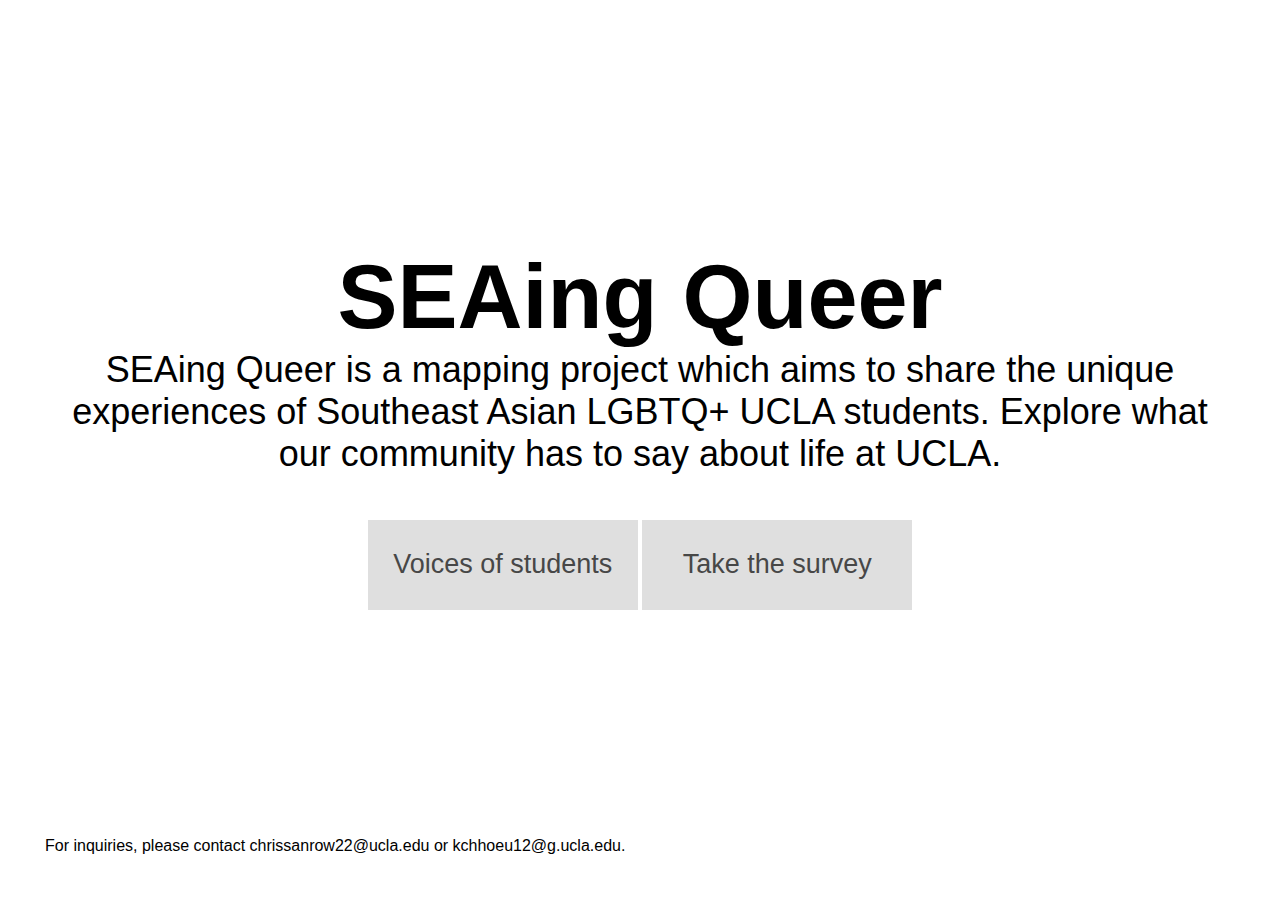
<file: home/index.html>
<!DOCTYPE html>
<html lang="en">
    <head>
        <meta charset="UTF-8">
        <meta http-equiv="X-UA-Compatible" content="IE=edge">
        <meta name="viewport" content="width=device-width, initial-scale=1.0">
        <link rel="stylesheet" href="styles/style.css">
        <title>SEAing Queer - Home</title>

    </head>
    <body>
        <h1>
            SEAing Queer
        </h1>
        <p id="about">
            SEAing Queer is a mapping project which aims to share the unique experiences of Southeast Asian LGBTQ+ UCLA students. Explore what our community has to say about life at UCLA.
        </p>
        <div class="button-container">
            <a href="https://chrissanrow.github.io/SEAing-Queer/voices/">
                <button id="surveyButton">Voices of students</button>
            </a>
            <a href="https://docs.google.com/forms/d/e/1FAIpQLSctLz-F5kE902GEzlgZwT4dumN3yH427K3VFQnoliXJ1NP9mw/viewform?embedded=true">
                <button id="surveyButton">Take the survey</button>
            </a>
        </div>
        <p id="contact">
            For inquiries, please contact chrissanrow22@ucla.edu or kchhoeu12@g.ucla.edu.
        </p>
    </body>
</html>
</file>
<file: home/styles/style.css>
/* The * selects everything and acts as a global reset to ensure consistency across browsers */
* {
    font-family: Roboto, sans-serif; /* Sets a default font for the whole page */
    margin: 0; /* Removes default margins */
    padding: 0; /* Removes default padding */
}

/* Sets the background color of the whole page and ensures content fits the screen height */
html {
    background-color: white;
}

html, body {
    height: 100%;
}

html {
    display: table;
    margin: auto;
}

body {
    min-height: 100%;
    width: 100%;
    display: table-cell;
    vertical-align: middle;
    text-align: center;
    padding: 5vh;
}

h1{
    font-size: 10vh;
}

button{
    font-weight: 400;
    color: rgb(71, 71, 71);
    border-width: 0;
    padding: 10px;
    background-color: rgb(223, 223, 223);
    width: 30vh;
    height: 10vh;
    font-size: 3vh;
    cursor: pointer;
}

a{
    text-decoration: none;
}

button:hover{
    background-color: rgb(158, 158, 158);
}

.button-container{
    margin: 5vh;
}

#about{
    font-size: 4vh;
}

#contact{
    position: absolute;
    bottom: 0;
    margin-bottom: 5vh;
}
</file>
